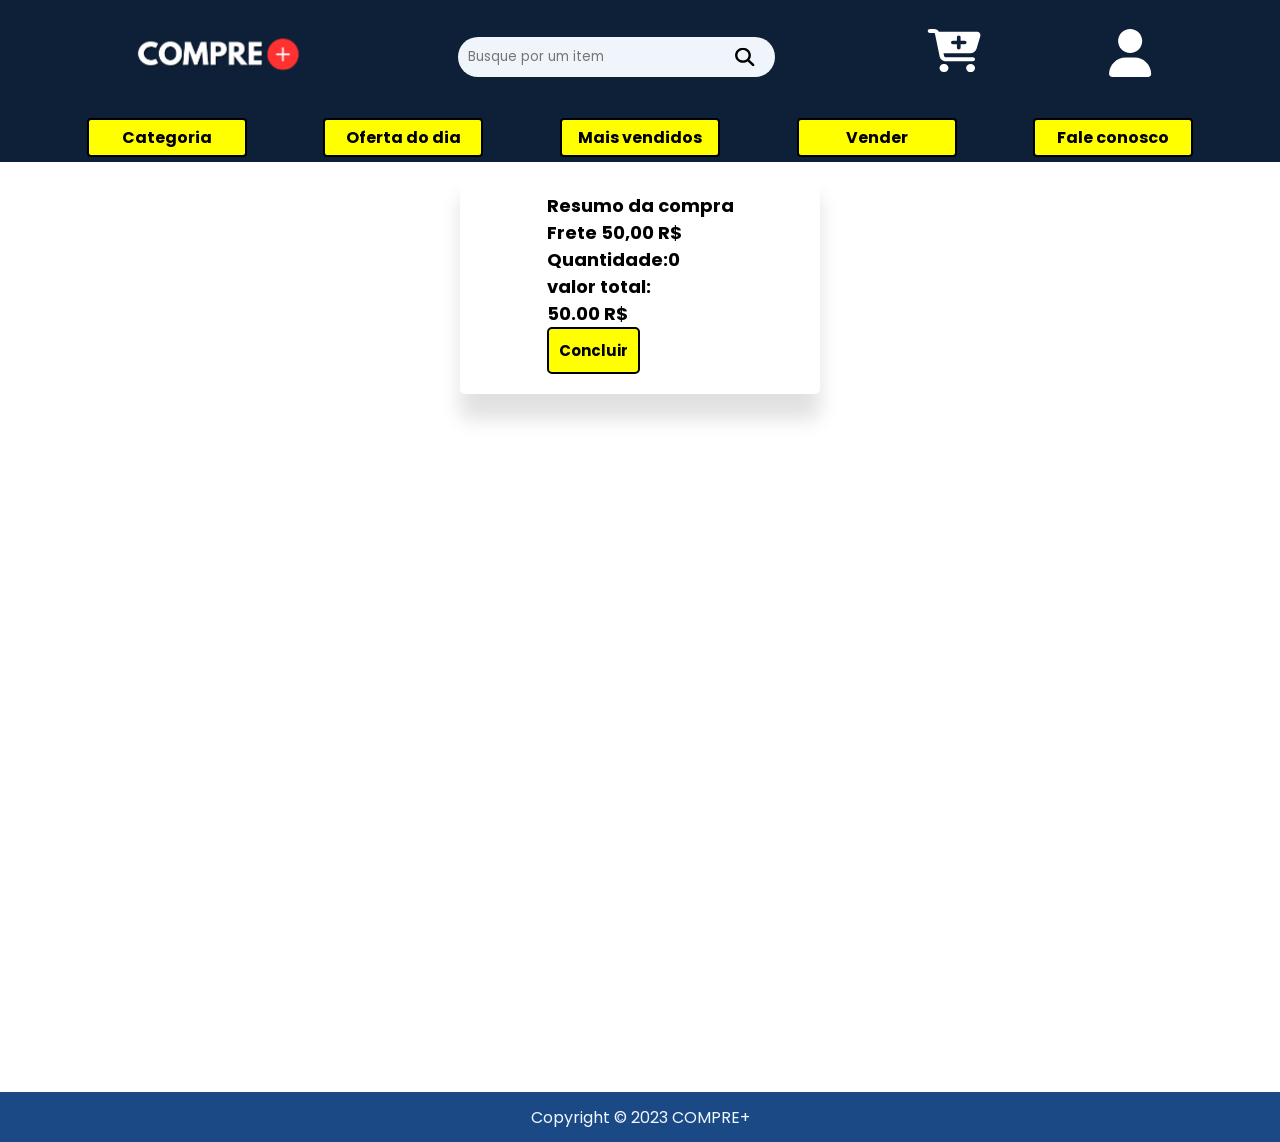
<file: src/carrinho.html>
<!DOCTYPE html>
<html lang="pt-br">

<head>
    <meta charset="UTF-8">
    <meta name="viewport" content="width=device-width, initial-scale=1.0">
    <link rel="stylesheet" href="./css/style.css">
    <link rel="stylesheet" href="./css/carrinho.css">
    <link rel="icon" type="image/svg+xml" href="./favicon.svg">
    <link rel="icon" type="image/png" href="./favicon.png">
  
    <script src="./js/global.js" defer></script>
    <script src="./js/carrinho.js" defer></script>
    <link rel="stylesheet" href="https://fonts.googleapis.com/css2?family=Material+Symbols+Outlined:opsz,wght,FILL,GRAD@20..48,100..700,0..1,-50..200" />
    <title>Carrinho</title>
</head>

<body>
    <header>
        <div class="container-header">
    
            <div class="logo">
                <a href="./index.html"><img src="./assents/icon/logo.svg" alt="logo"></a>
            </div>
            <div class="search">
                <input type="text" name="busca" id="busca" placeholder="Busque por um item" >
                <a href="" class="search-btn"><img src="./assents/icon/lupa.svg" alt="Lupa" width="20px" height="20px"></a>
    
        </div>
            <div class="cart-login">
                <a href="./carrinho.html"><img src="./assents/icon/cart.svg" alt="imagem carrinho"></a>
                <a href="./login.html"><img src="./assents/icon/user.svg" alt="imagem login"></a>
            </div>
           
        </div>
        <div class="container-header-2" >
            <div class="menu-baixo">
                <a href="#" id="a-yellow">Categoria</a>
                <a href="#" id="a-yellow">Oferta do dia</a>
                <a href="#" id="a-yellow">Mais vendidos</a>
                <a href="#" id="a-yellow">Vender</a>
                <a href="./faleConosco.html" id="a-yellow">Fale conosco</a>
            </div>
            
            <span id="burguer" class="material-symbols-outlined" onclick="clickMenu()"> menu</span>
            <menu id="sidebar">
                <ul>
                    <li><div class="search-i">
                        <input type="text" name="busca" id="busca" placeholder="Busque por um item" onkeypress="search()">
                        <a href="" class="search-btn"><img src="./assents/icon/lupa.svg" alt="Lupa" width="20px" height="20px"></a>
            
                    </div></li>
                    <li><a href="#">Categoria</a></li>
                    <li><a href="#">Oferta do dia</a></li>
                    <li><a href="#">Mais vendidos</a></li>
                    <li><a href="#">Vender</a></li>
                    <li><a href="./faleConosco.html">Fale conosco</a></li>
                    <li>                <a href="./carrinho.html"><img src="./assents/icon/cart.svg" alt="imagem carrinho"></a></li>
                <li><a href="./login.html"><img src="./assents/icon/user.svg" alt="imagem login"></a></li>
                </ul>
            </menu>
            
            
    </header>
   
   <main class="container-general">
        <div class="container-cart">
            <main id="container">
                <div id="produtos" ></div>
                
                <div id="carrinho">
                </div>
            <div id="resume">
                <div>
                    <h2>Resumo da compra</h2>
                    <h2>Frete <span>50,00 R$</span></h2>
                    <h2 id="quantidade-subtotal">Quantidade:<span>X</span></h2>
                    <h2> valor total: </h2>
                    <h2 id="valor-subtotal"><span>2000,00 R$</span></h2>
                    <button class="btn">Concluir</button>
                </div>
            </div>
        
            </main>
  
    <footer> Copyright &copy; 2023 COMPRE+</footer>
</body>

</html>
</file>
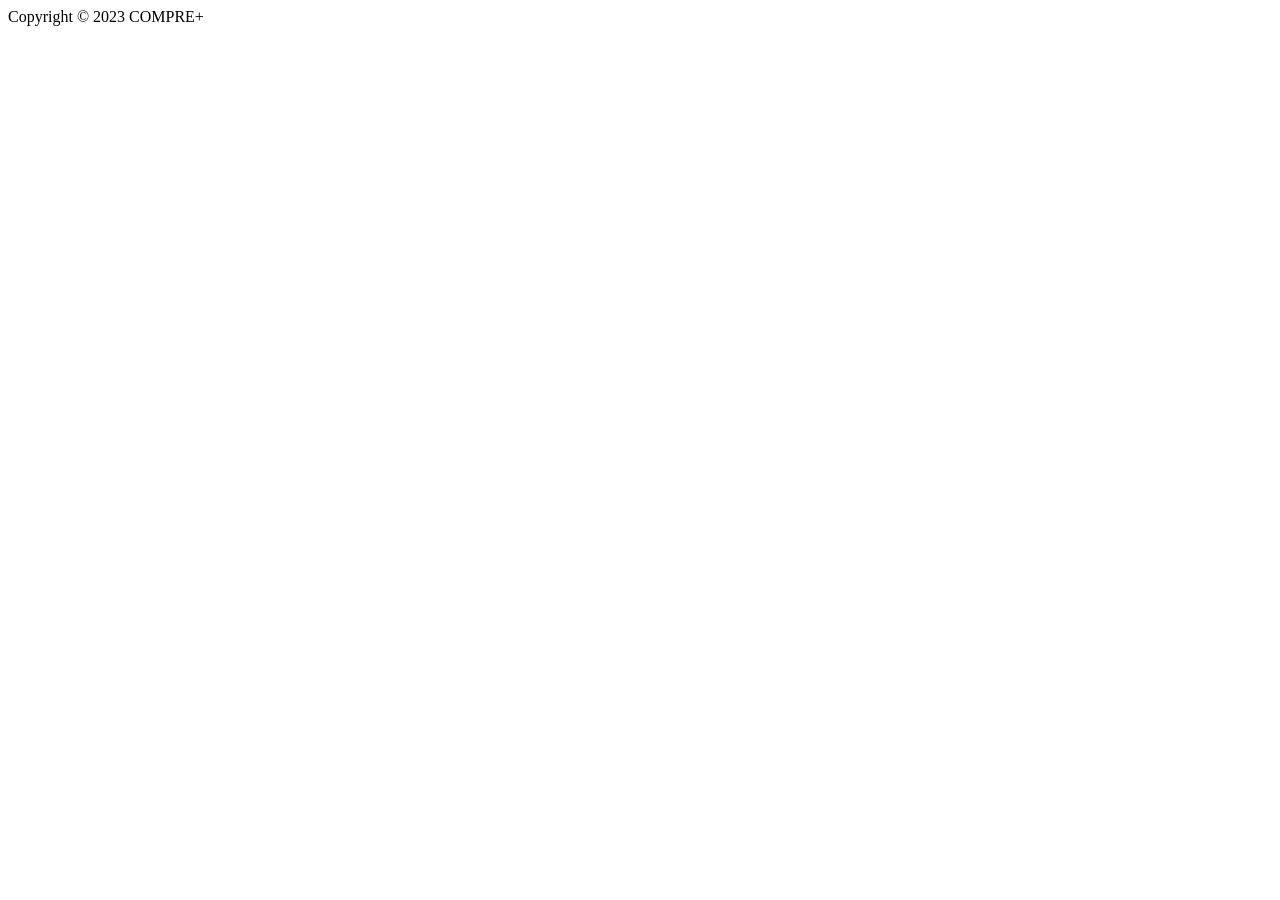
<file: src/footer.html>
<!DOCTYPE html>
<html lang="pt">

<head>
    <meta charset="UTF-8">
    <meta name="viewport" content="width=device-width, initial-scale=1.0">
    <title>Footer</title>
</head>

<body>
    <footer>
        Copyright &copy; 2023 COMPRE+
    </footer>
</body>

</html>
</file>
<file: src/css/style.css>
@import url('https://fonts.googleapis.com/css2?family=Poppins:wght@400;600;700&display=swap');

* {
    padding: 0;
    margin: 0;
    box-sizing: border-box;
    font-family: 'Poppins', sans-serif;
}

body {
    display: flex;
    flex-direction: column;
    min-height: 100vh;
}

main {
    flex: 1 1 0;
}

.container-header {
    display: flex;
    align-items: center;
    margin: 0 auto;
    justify-content: space-between;
    padding: 2% 10%;
}

header {
    background: #0E2037;
}

.search,.search-i {
    display: flex;
    justify-content: center;
    align-items: center;
    background: #f0f5fb;
    height: 40px;
    padding: 10px;
    border-radius: 40px;
    font-size: 16px;
    line-height: 40px;
    font-weight: bold;
}
#busca{
border: none;
background: none;
outline: none;
padding: 0;
color: black;
    
}
.search-btn{
    width: 40px;
    height: 40px;
    border-radius: 50%;
    display: flex;
    justify-content: center;
    align-items: center;
}

.menu-baixo {
    display: flex;
    justify-content: space-evenly;
    padding: 5px 10px;
}

.menu-baixo a {
    padding: 5px 0;
    display: flex;
    justify-content: center;
    min-width: 10em;
    color: black;
    background-color: yellow;
    font-weight: bold;
    border-radius: 4px;
    border: 2px solid black;
}

.cart-login {
    display: flex;
    gap: 8em;
}

a:-webkit-any-link {
    color: black;
    cursor: pointer;
    text-decoration: none;
}

footer {
    flex-shrink: 0;
    background-color: #1a4985;
    width: 100%;
    height: 50px;
    color: aliceblue;
    display: flex;
    align-items: center;
    justify-content: center;
    margin-top: 20px;
}

/* Adicione regras de mídia para tornar o cabeçalho responsivo */

@media (max-width: 1200px) {
    .container-header {
        padding: 2% 5%;
    }

}

@media (max-width: 0px) {
    .container-header {
        flex-direction: row;
        align-items: center;
        justify-content: center;
    }

    .search {
        margin-top: 20px;
    }

    .cart-login {
        margin-left: 5px;
        flex-direction: row;
        gap: 5px;
    }

    .menu-baixo {
        flex-wrap: wrap;
        justify-content: center;
    }

    .menu-baixo a {
        min-width: auto;
        margin: 5px;
        font-size: 12px;
    }
}

@media (max-width: 868px) {
    .container-header {
        padding: 2% 2%;
    }

    .menu-baixo a {
        font-size: 12px;
    }

}

#burguer {
    display: none;
}

#burguer {
    background-color: rgb(0, 0, 0, 0);
    color: white;
    position: fixed;
    top: 10px;
    right: 0;
    padding: 10px;
}

span#burguer:hover {
    background-color: white;
    cursor: pointer;

}

@media (max-width: 650px) {

    .search,
    .cart-login,
    .menu-baixo {
        display: none;
    }

    .container-header {
        justify-content: center;
    }

    #burguer {
        display: block;
    }


}
.visible{
    display: none;
    }

.ver-detalhes{
    cursor: pointer;
}
/* Estilos para o sidebar */
#sidebar {

    width: 0;
    height: 100%;
    position: fixed;
    top: 0;
    left: 0;
    background-color: #0e2037d4;
    overflow-x: hidden;
    transition: 0.5s;
    z-index: 1;
}

#sidebar ul {
    list-style: none;
    padding: 0;
    margin: 0;
    padding-top: 60px;
}

#sidebar a {
    color: white;
    text-decoration: none;
    font-weight: bold;
    display: block;
    padding: 10px;
    transition: 0.3s;
}

#sidebar a:hover {
    background-color: #1a4985;
}
</file>
<file: src/css/carrinho.css>
#produtos {
    display: none;
}

.container-cart {
    width: 100%;
   
}
.carrinho{
    height: 100%;
   
}
#container {
    margin: 10px auto;
    min-height: 100vh;
}

.produto img {
    width: 30%;
}

.produto {
    flex-wrap: nowrap;
    margin: 0 auto;
    display: flex;
    padding-left: 10px;
    align-items: center;
    background-color: white;
    width: 40vh;
    height: 25vh;
    box-shadow: 0 25px 20px 0 rgb(0 0 0/12%);
    margin-bottom: 20px;
}

p {
    margin-bottom: 10px;
}

#resume {
    font-size: 12px;
    margin: 0 auto;
    display: flex;
    justify-content: center;
    align-items: center;
    width: 40vh;
    background-color: white;
    border-radius: 5px;
    box-shadow: 0 25px 20px 0 rgb(0 0 0/12%);
    padding: 20px;
    margin-bottom: 20px;
}

.remove-product-button,
.btn {
    border: 2px solid black;

}

button {
    border: 0;
}

.btn {

    padding: 10px;
    background-color: yellow;
    color: black;
    font-size: 15px;
    font-weight: bolder;
    border-radius: 5px;
    max-width: 100%;
    transition: all 0.5s;
}

.btn:hover {
    box-shadow: 5px 5px 5px black;
    transform: scale(1.1);
}

@media (max-width: 650px) {
    .container-general {
        flex-direction: column-reverse;
    }

    .resume h2 {
        font-size: 16px;
        margin-bottom: 5px;
    }

    .btn-concluir {
        font-size: 10px;
    }

    h3 {
        font-size: 12px;
    }

    .resume {
        width: 60%;
        display: flex;
    }

    .container-cart {

        width: 100%;

    }
}
</file>
